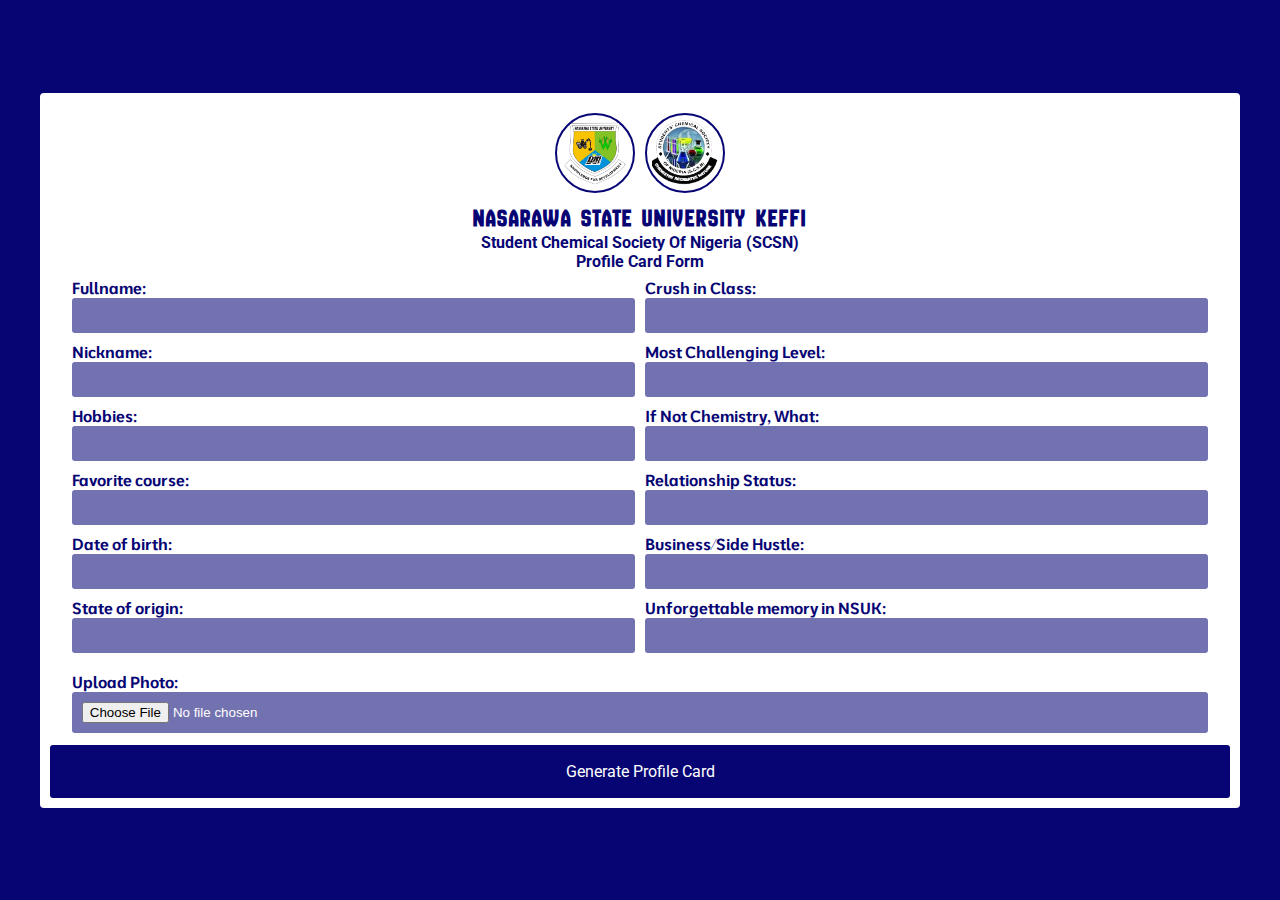
<file: index.html>
<!DOCTYPE html>
<html lang="en">
<head>
   <meta charset="UTF-8">
   <meta name="viewport" content="width=device-width, initial-scale=1.0">
   <title>www.PersonaSnap.com</title>
   <link rel="stylesheet" href="./Design/index.css">
</head>
<body>

   <div class="Wrapper">
      <div class="Form_Wrapper">
         <div class="Form_Top">
            <div class="Image_Wrap">
               <img src="./Design/NSUK_Logo.png" alt="NSUK Logo">
            </div>
            <div class="Image_Wrap">
               <img  src="./Design/SCSN_Logo.png" alt="SCSN Logo">
            </div>
         </div>
         <div class="Form_Meta">
            <h3>Nasarawa State University Keffi</h3>
            <p>Student Chemical Society Of Nigeria (SCSN)</p>
            <p>Profile Card Form</p>
         </div>

         <form id="profileForm">
           <div class="Section_Wrapper">
            <div class="Section">
               <div class="Form_Data_Wrapper">
                  <label for="dfn">Fullname:</label>
                  <input type="text" id="dfn" name="dfn" required>
              </div>

               <div class="Form_Data_Wrapper">
                  <label for="dnn">Nickname:</label>
                  <input type="text" id="dnn" name="dnn" required>
              </div>
          
              <div class="Form_Data_Wrapper">
                  <label for="dh">Hobbies:</label>
                  <input type="text" id="dh" name="dh" required>
              </div>
          
              <div class="Form_Data_Wrapper">
                  <label for="dfc">Favorite course:</label>
                  <input type="text" id="dfc" name="dfc" required>
              </div>
          
              <div class="Form_Data_Wrapper">
                  <label for="ddo">Date of birth:</label>
                  <input type="text" id="ddo" name="ddo" required>
              </div>
          
              <div class="Form_Data_Wrapper">
                  <label for="dso">State of origin:</label>
                  <input type="text" id="dso" name="dso" required>
              </div>

            </div>
           
            <div class="Section">
             
               <div class="Form_Data_Wrapper">
                  <label for="dcc">Crush in Class:</label>
                  <input type="text" id="dcc" name="dcc" required>
                 </div>
   
                 <div class="Form_Data_Wrapper">
                  <label for="dcl">Most Challenging Level:</label>
                  <input type="text" id="dcl" name="dcl" required>
                </div>

                 <div class="Form_Data_Wrapper">
                  <label for="dnc">If Not Chemistry, What:</label>
                  <input type="text" id="dnc" name="dnc" required>
                </div>
             
          
              <div class="Form_Data_Wrapper">
                  <label for="drs">Relationship Status:</label>
                  <input type="text" id="drs" name="drs" required>
              </div>
          
              <div class="Form_Data_Wrapper">
                  <label for="dsh">Business/Side Hustle:</label>
                  <input type="text" id="dsh" name="dsh" required>
              </div>
         
          
              <div class="Form_Data_Wrapper">
                  <label for="dmn">Unforgettable memory in NSUK:</label>
                  <input type="text" id="dmn" name="dmn" required>
              </div>
          
            </div>
           </div>
            <div class="Section_Wrapper">
               <div class="Form_Data_Wrapper">
                  <label for="photo">Upload Photo:</label>
                  <input type="file" id="photo" name="photo" accept="image/*" required>
              </div>
            </div>
            <button type="submit">Generate Profile Card</button>
        </form>
      </div>
   </div>
   
<script src="/Design/index.js"></script>
</body>
</html>
</file>
<file: Design/index.css>
@import url('https://fonts.googleapis.com/css2?family=Moderustic:wght@300..800&family=New+Amsterdam&family=Roboto:ital,wght@0,100;0,300;0,400;0,500;0,700;0,900;1,100;1,300;1,400;1,500;1,700;1,900&display=swap');

/* Heading:   font-family: "New Amsterdam", sans-serif; */
/* Placeholders:  font-family: "Moderustic", sans-serif; */
/* Answers: font-family: "Roboto", sans-serif; */

*{
   padding: 0;
   margin: 0;
   box-sizing: border-box;
}


.Wrapper{
   display: flex;
   justify-content: center;
   align-items: center;
   background-color: #070574;
   width: 100%;
   height: 100dvh;
}

.Form_Wrapper{
   width: 1200px;
   max-width: 100%;
   height: auto;
   margin: 6px ;
   padding: 10px;
   background-color: #fff;
   border-radius: 4px;
}

.Form_Top{
   padding: 5px 10px;
   width: 100%;
   display: flex;
   justify-content: center;
   align-items: center;
}

.Image_Wrap{
   width: 80px;
   height: 80px;
   border-radius: 50%;
   border: 2px solid #070574;
   padding: 5px;
   overflow: hidden;
   margin: 5px;
}

.Image_Wrap2{
   width: 40px;
   height: 40px;
}

.Image_Wrap img{
   width: 100%;
}

.Form_Meta{
   display: flex;
   flex-direction: column;
   justify-content: center;
   align-items: center;
}

.Form_Meta h3{
   font-family: "New Amsterdam", sans-serif;
   letter-spacing: 2px;
   font-size: 25px;
   color: #070574;
}

.Form_Meta2 h3{
   font-size: 19px;
}

.Form_Meta p{
   font-family: "Roboto", sans-serif;
   color: #070574;
   font-weight: 700;
}

.Form_Meta2 p{
   font-weight: 500;
   font-size: 13px;
}

form{
   width: 100%;
}

.Section_Wrapper{
   width: 98%;
   margin: 0 auto;
   padding: 5px;
   display: flex;
   justify-content: center;
   align-items: center;
}

.Section{
   width: 98%;
}

.Form_Data_Wrapper{
   display: flex;
   flex-direction: column;
   margin: 0 0 5px 0;
   padding: 2px 5px;
   width: 100%;
}

.Form_Data_Wrapper label{
   font-family: "Moderustic", sans-serif;
   font-weight: 600;
   color: #070574;
}

.Form_Data_Wrapper input{
   padding:10px 10px;
   border: none;
   background-color: #07057490;
   color: #fff;
   border-radius: 3px;
   outline: none;
}

form button{
   border: none;
   width: 100%;
   background-color: #070574;
   color: #fff;
   font-family: "Roboto", sans-serif; 
   font-size: 16px;
   padding: 17px 10px;
   border-radius: 3px;
   cursor: pointer;
}

.DisplayWrapper{
   display: flex;
   justify-content: center;
   align-items: center;
   background-color: #054474;
   width: 100%;
   height: 100dvh;
   position: relative;
}

.Display{
   margin: 10px;
   display: flex;
   flex: row;
   width: 700px;
   height: 93dvh;
   max-width: 100%;
   background-image:linear-gradient(to bottom, #070574ec, #070574eb), url('./Project_Background.jpg') ;
   background-position: center;
   background-size: cover;
   background-repeat: no-repeat;
   padding: 0 10px;
   position: relative;
}

.DisplaySection{
   width: 50%;
   display: flex;
   flex-direction: column;
   align-items: center;
   position: relative;
}

.DisplaySection_Left{
   background-color: #fff;
   height: 350px;
   border-radius: 0 0 10px 10px;
}

.Form_Data_Image{
   margin: 40px 0 0 0;
   width: 280px;
   height: 100px;
}

.Form_Data_Image img{
   width: 100%;
   border-radius: 0 0 20px 20px;
   background-color: #070574;
}

.Display_Name{
   position: absolute;
   bottom: -250px;
   left: 3px;
   display: flex;
   justify-content: center;
   width: 100%;
}

.Display_Name h1{
   text-align: center;
   font-family: "Moderustic", sans-serif;
   font-size: 24px;
   color: #fff;
   text-transform: uppercase;
}

.DisplaySection_Data{
   padding: 2px 5px;
   align-items: center;
}

.Display_Top{
   text-align: center;
   font-family: "Moderustic", sans-serif;
}

.Display_Top h2{
   color: #fff;
   font-size: 18px;
}

.WaterMark{
   position: absolute;
   left: translate(-50%);
   bottom: 45px;
   width: 100%;
   text-align: center;
}

.WaterMark p{
   font-family: "Roboto", sans-serif;
   color: #0000001f;
}

.Display_Meta_Wrapper{
   display: flex;
   flex-direction: column;
   justify-content: center;
   align-items: center;
   width: 100%;
   margin: 10px 0 0 0;
}

.Display_Meta{
   width: 100%;
   height: 43px;
   background-color: #fff;
   border-radius: 1.5px;
   padding: 3px 5px;
   overflow: hidden;
   margin: 0 0 10px 0;
   display: flex;
   flex-direction: column;
   justify-content: space-between;
}

.Display_Meta h3{
   font-family: "Moderustic", sans-serif;
   color: #070574;
   font-size: 14px;
}

.Display_Meta p{
   font-family: "Roboto", sans-serif;
   color: #070574;
   font-size: 12px;
}


.Footer{
   position: absolute;
   bottom: 0;
   left: 0;
   width: 100%;
   height: 40px;
   background-color: #fff;
   border-radius: 0 0 3px 3px;
   display: flex;
   justify-content: center;
   align-items: center;
}

.Footer p{
   font-family: "Roboto", sans-serif;
   font-size: 20px;
   font-weight: 700;
   color: #070574;
   letter-spacing: 20px;
   word-spacing: 10px;
 
}

#screenshotButton{
   position: absolute;
   left: 60px;
   padding: 12px 8px;
   border-radius: 4px;
   border: none;
   background-color: #070574;
   color: #fff;
   box-shadow: 2px 2px #00000094;
   transition: transform .5s ease-in-out;
   cursor: pointer;
   font-family: "Roboto", sans-serif;
}

#screenshotButton:hover{
 transform: scale(1.2);
}
</file>
